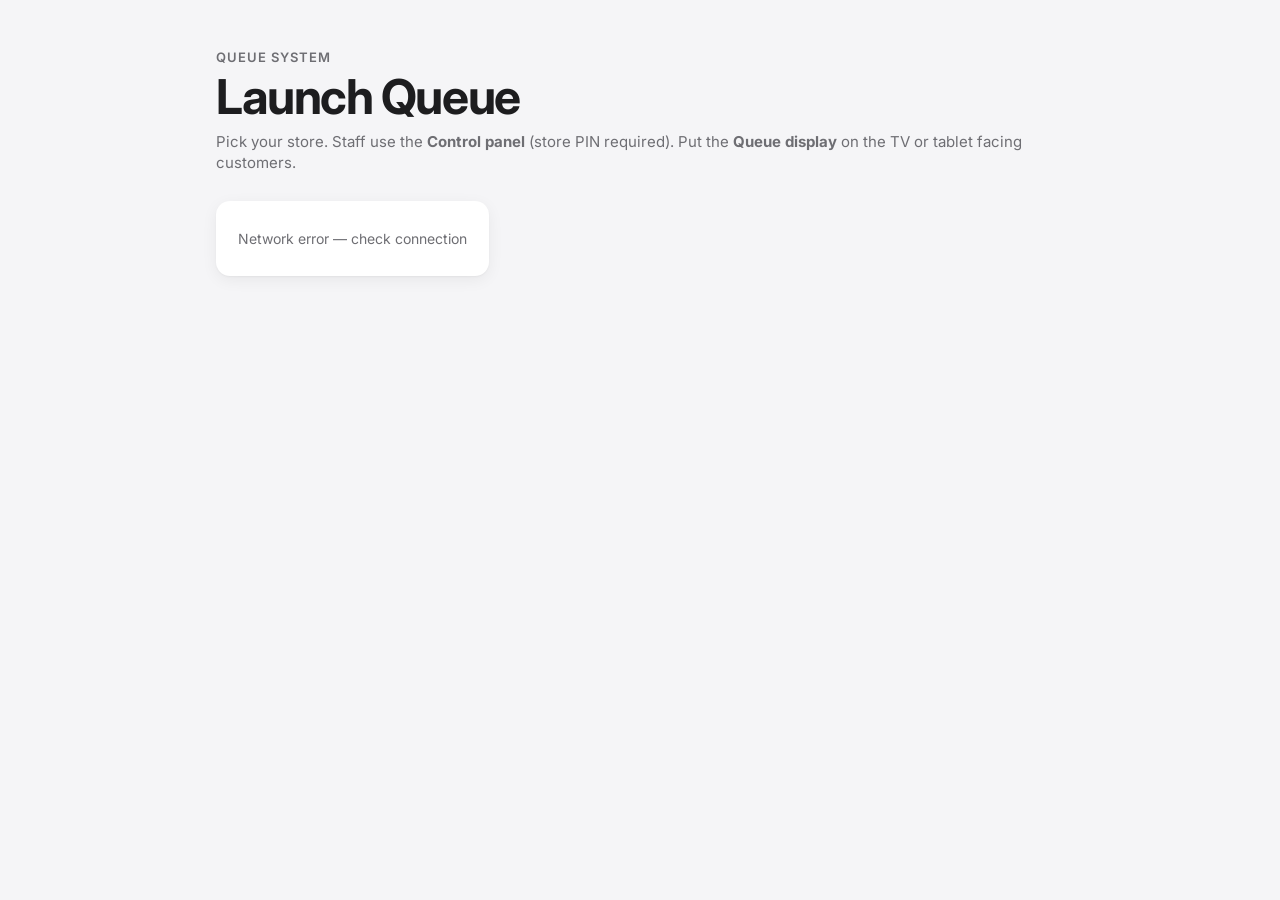
<file: index.html>
<!DOCTYPE html>
<html lang="en">
<head>
<meta charset="utf-8">
<meta name="viewport" content="width=device-width, initial-scale=1, viewport-fit=cover">
<meta name="apple-mobile-web-app-capable" content="yes">
<meta name="mobile-web-app-capable" content="yes">
<meta name="apple-mobile-web-app-status-bar-style" content="black-translucent">
<meta name="theme-color" content="#f5f5f7">
<meta name="robots" content="noindex">
<title>Launch Queue</title>
<link rel="icon" href="data:image/svg+xml,%3Csvg xmlns=%22http://www.w3.org/2000/svg%22 viewBox=%220 0 64 64%22%3E%3Crect width=%2264%22 height=%2264%22 rx=%2214%22 fill=%22%230071e3%22/%3E%3Ctext x=%2232%22 y=%2243%22 font-family=%22Arial%22 font-size=%2230%22 font-weight=%22700%22 fill=%22white%22 text-anchor=%22middle%22%3EQ%3C/text%3E%3C/svg%3E">
<link rel="preconnect" href="https://fonts.googleapis.com"><link rel="preconnect" href="https://fonts.gstatic.com" crossorigin>
<link href="https://fonts.googleapis.com/css2?family=Inter:wght@400;500;600;700;800&display=swap" rel="stylesheet">
<link rel="stylesheet" href="assets/styles.css">
</head>
<body class="view-landing">
<script>window.Q_ENV = { target: 'pages', view: 'landing', store: (new URLSearchParams(location.search).get('store') || '').toUpperCase().replace(/[^A-Z0-9 _-]/g, '') };</script>
<main class="landing">
  <div class="eyebrow">Queue system</div>
  <h1 id="ev-title">Launch Queue</h1>
  <p class="lead">Pick your store. Staff use the <b>Control panel</b> (store PIN required). Put the <b>Queue display</b> on the TV or tablet facing customers.</p>
  <div id="stores" class="store-grid">
    <div class="card center-fill" style="min-height:140px"><div class="spinner"></div></div>
  </div>
</main>

<script src="config.js"></script>
<script src="assets/core.js"></script>
<script src="assets/landing.js"></script>
</body>
</html>
</file>
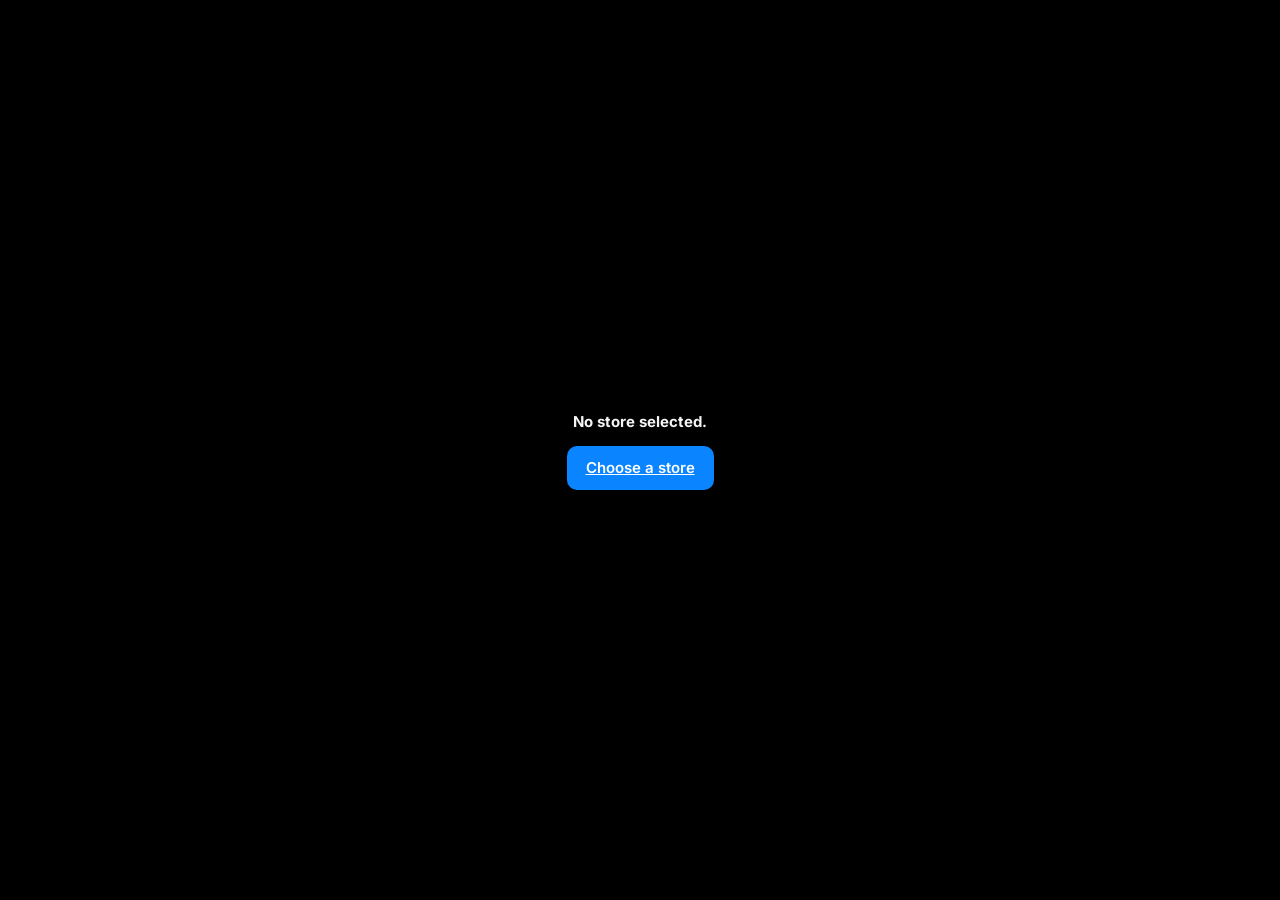
<file: display.html>
<!DOCTYPE html>
<html lang="en" data-theme="dark">
<head>
<meta charset="utf-8">
<meta name="viewport" content="width=device-width, initial-scale=1, viewport-fit=cover">
<meta name="apple-mobile-web-app-capable" content="yes">
<meta name="mobile-web-app-capable" content="yes">
<meta name="apple-mobile-web-app-status-bar-style" content="black-translucent">
<meta name="theme-color" content="#000000">
<meta name="robots" content="noindex">
<title>Queue Display</title>
<link rel="icon" href="data:image/svg+xml,%3Csvg xmlns=%22http://www.w3.org/2000/svg%22 viewBox=%220 0 64 64%22%3E%3Crect width=%2264%22 height=%2264%22 rx=%2214%22 fill=%22%230071e3%22/%3E%3Ctext x=%2232%22 y=%2243%22 font-family=%22Arial%22 font-size=%2230%22 font-weight=%22700%22 fill=%22white%22 text-anchor=%22middle%22%3EQ%3C/text%3E%3C/svg%3E">
<link rel="preconnect" href="https://fonts.googleapis.com"><link rel="preconnect" href="https://fonts.gstatic.com" crossorigin>
<link href="https://fonts.googleapis.com/css2?family=Inter:wght@400;500;600;700;800&display=swap" rel="stylesheet">
<link rel="stylesheet" href="assets/styles.css">
</head>
<body class="view-display">
<script>window.Q_ENV = { target: 'pages', view: 'display', store: (new URLSearchParams(location.search).get('store') || '').toUpperCase().replace(/[^A-Z0-9 _-]/g, '') };</script>
<div class="d-bgimg" id="d-bgimg"></div>
<div class="display" id="display">
  <header class="d-head">
    <div>
      <div class="ev" id="d-ev">Launch</div>
      <div class="st" id="d-store">STORE</div>
    </div>
    <div class="clock num" id="d-clock">--:--</div>
  </header>

  <section class="d-body">
    <div class="d-serving">
      <div class="d-label">Now serving</div>
      <div class="d-grid" id="d-grid"></div>
    </div>
    <aside class="d-side">
      <div class="d-box">
        <div class="d-label">Next in line</div>
        <div class="d-next num" id="d-next"><div class="d-empty">—</div></div>
      </div>
      <div class="d-box grow">
        <div class="d-label">Missed numbers</div>
        <div class="d-missed num" id="d-missed"></div>
        <div class="d-missed-note" id="d-missed-note">If your number is listed here, please approach any counter.</div>
      </div>
    </aside>
  </section>

  <footer class="d-foot">
    <div>Please have your wristband and a valid ID ready.</div>
    <div class="stats-inline"><span class="d-conn"><span class="dot" id="d-dot"></span><span id="d-conn-t">Live</span></span>
      &nbsp;·&nbsp; Waiting<b class="num" id="d-waiting">0</b> · Served<b class="num" id="d-served">0</b></div>
  </footer>

  <div class="d-tools">
    <button type="button" id="t-sound">Sound: on</button>
    <button type="button" id="t-voice">Voice: on</button>
    <button type="button" id="t-full">Fullscreen</button>
  </div>
</div>

<div class="sound-gate" id="gate">
  <b>Tap to start the queue display</b>
  <span>This enables the chime and voice announcements. Then put the screen in fullscreen.</span>
</div>
<div class="callout hidden" id="callout"><div class="inner"><div class="l1">Now serving</div><div class="l2 num" id="co-num">000</div><div class="l3" id="co-ctr">Counter 1</div></div></div>

<script src="config.js"></script>
<script src="assets/core.js"></script>
<script src="assets/display.js"></script>
</body>
</html>
</file>
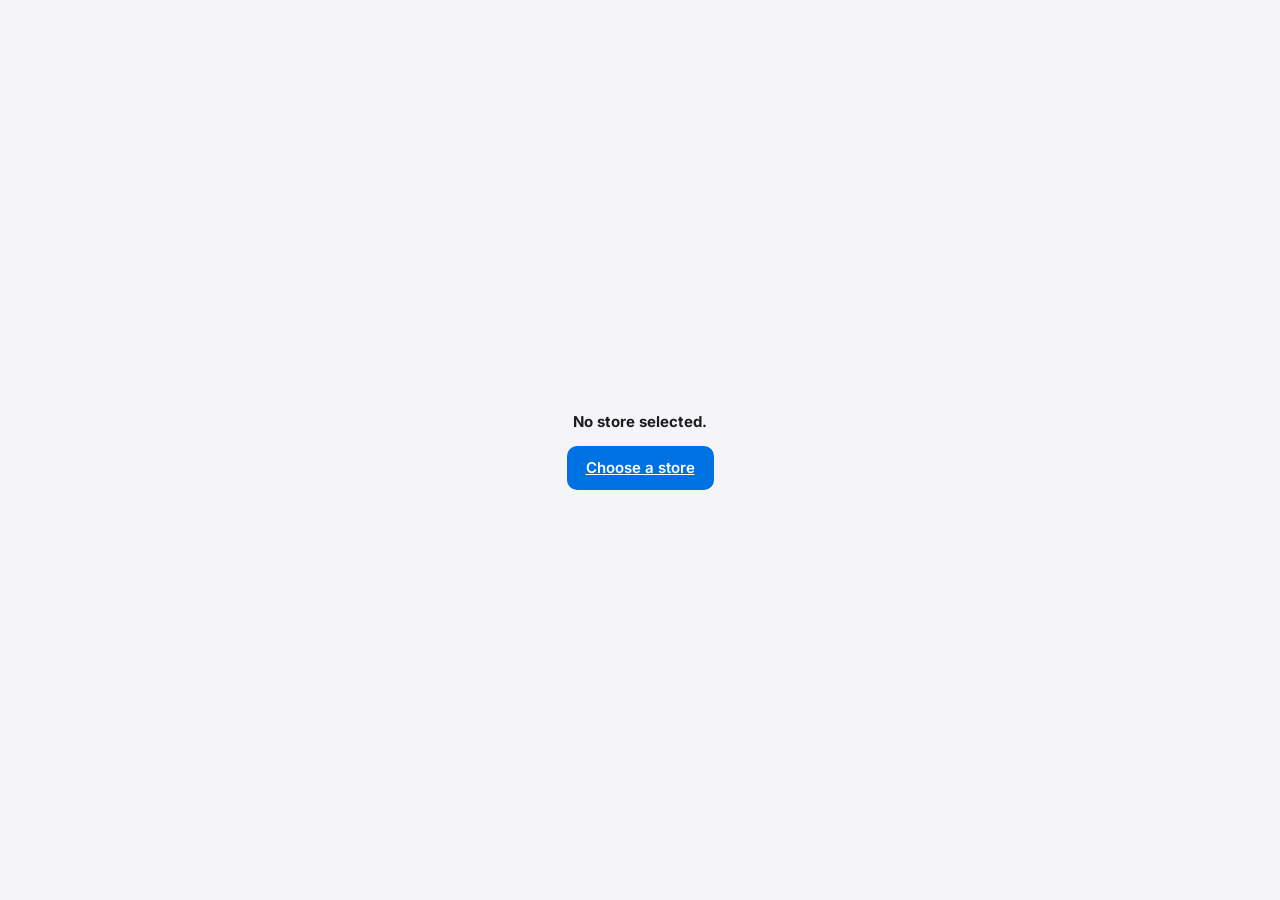
<file: panel.html>
<!DOCTYPE html>
<html lang="en">
<head>
<meta charset="utf-8">
<meta name="viewport" content="width=device-width, initial-scale=1, viewport-fit=cover">
<meta name="apple-mobile-web-app-capable" content="yes">
<meta name="mobile-web-app-capable" content="yes">
<meta name="apple-mobile-web-app-status-bar-style" content="black-translucent">
<meta name="theme-color" content="#f5f5f7">
<meta name="robots" content="noindex">
<title>Queue Control</title>
<link rel="icon" href="data:image/svg+xml,%3Csvg xmlns=%22http://www.w3.org/2000/svg%22 viewBox=%220 0 64 64%22%3E%3Crect width=%2264%22 height=%2264%22 rx=%2214%22 fill=%22%230071e3%22/%3E%3Ctext x=%2232%22 y=%2243%22 font-family=%22Arial%22 font-size=%2230%22 font-weight=%22700%22 fill=%22white%22 text-anchor=%22middle%22%3EQ%3C/text%3E%3C/svg%3E">
<link rel="preconnect" href="https://fonts.googleapis.com"><link rel="preconnect" href="https://fonts.gstatic.com" crossorigin>
<link href="https://fonts.googleapis.com/css2?family=Inter:wght@400;500;600;700;800&display=swap" rel="stylesheet">
<link rel="stylesheet" href="assets/styles.css">
</head>
<body class="view-panel">
<script>window.Q_ENV = { target: 'pages', view: 'panel', store: (new URLSearchParams(location.search).get('store') || '').toUpperCase().replace(/[^A-Z0-9 _-]/g, '') };</script>
<div class="panel">
  <!-- Loading -->
  <section id="s-loading" class="center-fill"><div class="spinner"></div><div class="muted">Loading…</div></section>

  <!-- Login -->
  <section id="s-login" class="hidden">
    <div class="login-card">
      <div class="muted small" id="login-ev">Queue control</div>
      <h1 id="login-store">Store</h1>
      <div class="muted">Enter the store PIN to manage this queue.</div>
      <form id="login-form" autocomplete="off">
        <input id="pin" class="input pin-input num" type="password" inputmode="numeric" pattern="[0-9]*" maxlength="12" placeholder="••••••" aria-label="Store PIN" required>
        <button id="login-btn" class="btn btn-primary btn-xl" type="submit">Unlock</button>
      </form>
      <p style="margin-top:18px"><a id="back-link" class="muted small" target="_top" href="#">← All stores</a></p>
    </div>
  </section>

  <!-- Counter picker -->
  <section id="s-counter" class="hidden">
    <div class="login-card" style="max-width:520px">
      <h1>Which counter are you?</h1>
      <div class="muted">Numbers you call will be shown on the display under this counter.</div>
      <div id="counter-pick" class="counter-pick"></div>
      <button id="pick-manage" class="btn btn-ghost btn-block" type="button" style="margin-top:16px">Add or rename counters</button>
    </div>
  </section>

  <!-- Main -->
  <section id="s-main" class="hidden">
    <header class="topbar">
      <div class="title"><b id="t-store">Store</b><span><span id="conn" class="dot"></span> <span id="t-sub">Live</span></span></div>
      <button id="btn-counter" class="chip-btn" type="button">Counter 1</button>
      <button id="btn-lock" class="chip-btn" type="button" title="Sign out">Lock</button>
    </header>

    <div class="card hero">
      <div class="label" id="hero-label">Now serving</div>
      <div class="big num empty" id="hero-num">—</div>
      <div class="who" id="hero-who"></div>
      <div class="meta" id="hero-meta">Tap “Call next” to start.</div>
    </div>

    <div class="actions-main">
      <button id="btn-next" class="btn btn-primary btn-xl" type="button">Call next</button>
      <div class="actions-row">
        <button id="btn-recall" class="btn" type="button">Recall</button>
        <button id="btn-noshow" class="btn btn-warn" type="button">No-show</button>
        <button id="btn-done" class="btn btn-ok" type="button">Done</button>
      </div>
    </div>

    <form id="manual" class="manual" autocomplete="off">
      <input id="manual-wb" class="input num" type="text" inputmode="numeric" pattern="[0-9]*" maxlength="5" placeholder="Call a specific wristband #" aria-label="Wristband number">
      <button class="btn btn-ghost" type="submit">Call</button>
    </form>

    <div class="stats">
      <div class="stat"><b class="num" id="st-waiting">0</b><span>Waiting</span></div>
      <div class="stat"><b class="num" id="st-serving">0</b><span>Serving</span></div>
      <div class="stat"><b class="num" id="st-served">0</b><span>Served</span></div>
      <div class="stat"><b class="num" id="st-noshow">0</b><span>Missed</span></div>
    </div>

    <div id="counters-strip" class="counters-strip"></div>

    <button id="open-counters" class="style-link" type="button">
      <div><b>Manage counters</b><span id="ct-summary">Add, remove or rename this store’s counters</span></div>
      <b class="ct-badge num" id="ct-badge">4</b>
    </button>
    <button id="open-style" class="style-link" type="button">
      <div><b>Display style</b><span>Colors &amp; background image for all queue displays</span></div>
      <div class="sw" id="style-sw"></div>
    </button>

    <div class="tabs" role="tablist">
      <button data-tab="waiting" class="on" type="button">Up next<span class="cnt" id="c-waiting"></span></button>
      <button data-tab="missed" type="button">Missed<span class="cnt" id="c-missed"></span></button>
      <button data-tab="served" type="button">Served<span class="cnt" id="c-served"></span></button>
      <button data-tab="review" type="button">Review<span class="cnt" id="c-review"></span></button>
    </div>
    <div id="list" class="list"></div>
  </section>

  <!-- Counter manager (per store) -->
  <section id="s-counters" class="hidden">
    <header class="topbar">
      <button id="ct-back" class="chip-btn" type="button">‹ Back</button>
      <div class="title" style="text-align:center"><b>Manage counters</b><span id="ct-store">Store</span></div>
      <button id="ct-save" class="btn btn-primary btn-sm" type="button">Save</button>
    </header>

    <div class="card ct-step">
      <div class="lbl"><b>Number of counters</b><span>1 to <span id="ct-max">12</span> per store</span></div>
      <div class="stepper">
        <button id="ct-minus" type="button" aria-label="Remove a counter">−</button>
        <b id="ct-count" class="num">4</b>
        <button id="ct-plus" type="button" aria-label="Add a counter">+</button>
      </div>
    </div>

    <h4 class="th-h">Counter names <span class="muted" style="text-transform:none;letter-spacing:0">(optional)</span></h4>
    <div class="card th-list" id="ct-list"></div>
    <div class="th-sub">Names appear on the queue display and in voice announcements (e.g. “Express”, “Pickup”). Leave blank to use “Counter N”. Removing always takes the highest-numbered counter; a counter that is serving someone can’t be removed until it’s marked Done or No-show.</div>

    <div class="th-actions">
      <button id="ct-save2" class="btn btn-primary" type="button">Save counters</button>
    </div>
  </section>

  <!-- Display style editor (global theme for every store's display) -->
  <section id="s-theme" class="hidden">
    <header class="topbar">
      <button id="th-back" class="chip-btn" type="button">‹ Back</button>
      <div class="title" style="text-align:center"><b>Display style</b><span>Applies to all store displays</span></div>
      <button id="th-save" class="btn btn-primary btn-sm" type="button">Save</button>
    </header>

    <div class="pv" id="pv">
      <div class="pv-img" id="pv-img"></div>
      <div class="pv-in">
        <div class="pv-head"><div><div class="pv-ev" id="pv-ev">LAUNCH</div><div class="pv-st" id="pv-st">STORE</div></div><div class="pv-clock">11:30 AM</div></div>
        <div class="pv-body">
          <div class="pv-grid">
            <div class="pv-tile hot"><span>COUNTER 1</span><b class="num">012</b></div>
            <div class="pv-tile"><span>COUNTER 2</span><b class="num">011</b></div>
            <div class="pv-tile"><span>COUNTER 3</span><b class="num">010</b></div>
            <div class="pv-tile"><span>COUNTER 4</span><b class="idle">—</b></div>
          </div>
          <div class="pv-side">
            <div class="pv-box"><span>NEXT IN LINE</span><div class="pv-next num"><i class="first">013</i><i>014</i><i>015</i><i>016</i></div></div>
            <div class="pv-box"><span>MISSED NUMBERS</span><div class="num"><em>004</em><em>007</em></div></div>
          </div>
        </div>
      </div>
    </div>
    <div class="th-sub">Live preview. Displays update within a few seconds after you save.</div>
    <div id="th-warn" class="th-warn hidden"></div>

    <h4 class="th-h">Presets</h4>
    <div class="presets" id="presets"></div>

    <h4 class="th-h">Colors</h4>
    <div class="card th-list" id="th-colors"></div>

    <h4 class="th-h">Background image</h4>
    <div class="card th-list">
      <div class="th-img">
        <div class="th-thumb" id="th-thumb">None</div>
        <div>
          <div class="btns">
            <label class="btn btn-ghost btn-sm file-btn">Upload image<input id="th-file" type="file" accept="image/jpeg,image/png,image/webp,image/*"></label>
            <button id="th-img-remove" class="btn btn-ghost btn-sm" type="button">Remove</button>
          </div>
          <div class="small muted">Landscape 16:9 works best. Auto-resized to 1920 px.</div>
        </div>
      </div>
      <div class="th-row"><div class="lbl"><b>Image darkness</b><span>Keeps numbers readable over the photo</span></div><input type="range" id="th-dim" min="0" max="90" step="5"><div class="val" id="th-dim-v"></div></div>
      <div class="th-row"><div class="lbl"><b>Card opacity</b><span>Lower lets more of the image show</span></div><input type="range" id="th-alpha" min="30" max="100" step="5"><div class="val" id="th-alpha-v"></div></div>
    </div>

    <div class="th-actions">
      <button id="th-reset" class="btn btn-ghost" type="button">Reset to default</button>
      <button id="th-save2" class="btn btn-primary" type="button">Save for all displays</button>
    </div>
  </section>
</div>

<script src="config.js"></script>
<script src="assets/core.js"></script>
<script src="assets/panel.js"></script>
</body>
</html>
</file>
<file: assets/styles.css>
:root {
  --bg: #f5f5f7;
  --surface: #ffffff;
  --surface-2: #f0f0f3;
  --border: #e3e3e8;
  --text: #1d1d1f;
  --text-2: #6e6e73;
  --text-3: #a1a1a6;
  --accent: #0071e3;
  --accent-press: #005bb8;
  --accent-soft: #e8f1fd;
  --ok: #1f9d55;
  --ok-soft: #e6f6ec;
  --warn: #c93400;
  --warn-soft: #fff1e6;
  --danger: #d70015;
  --danger-soft: #fdeaea;
  --radius: 14px;
  --radius-sm: 10px;
  --shadow: 0 1px 2px rgba(0,0,0,.04), 0 4px 16px rgba(0,0,0,.06);
  --font: 'Inter', -apple-system, BlinkMacSystemFont, 'SF Pro Text', 'Segoe UI', Roboto, Arial, sans-serif;
  color-scheme: light;
}
@media (prefers-color-scheme: dark) {
  :root:not([data-theme="light"]) {
    --bg: #000000; --surface: #1c1c1e; --surface-2: #2c2c2e; --border: #38383a;
    --text: #f5f5f7; --text-2: #a1a1a6; --text-3: #6e6e73;
    --accent: #0a84ff; --accent-press: #0060df; --accent-soft: #0a2a4d;
    --ok: #30d158; --ok-soft: #0f2e1a; --warn: #ff9f0a; --warn-soft: #3a2500;
    --danger: #ff453a; --danger-soft: #3b0f0d;
    --shadow: 0 1px 2px rgba(0,0,0,.4);
    color-scheme: dark;
  }
}
:root[data-theme="dark"] {
  --bg: #000000; --surface: #1c1c1e; --surface-2: #2c2c2e; --border: #38383a;
  --text: #f5f5f7; --text-2: #a1a1a6; --text-3: #6e6e73;
  --accent: #0a84ff; --accent-press: #0060df; --accent-soft: #0a2a4d;
  --ok: #30d158; --ok-soft: #0f2e1a; --warn: #ff9f0a; --warn-soft: #3a2500;
  --danger: #ff453a; --danger-soft: #3b0f0d;
  --shadow: 0 1px 2px rgba(0,0,0,.4);
  color-scheme: dark;
}

*, *::before, *::after { box-sizing: border-box; margin: 0; padding: 0; }
html, body { height: 100%; }
body {
  font-family: var(--font);
  background: var(--bg);
  color: var(--text);
  -webkit-font-smoothing: antialiased;
  -webkit-tap-highlight-color: transparent;
  font-size: 15px;
  line-height: 1.4;
}
button { font: inherit; color: inherit; }
.num { font-variant-numeric: tabular-nums; font-feature-settings: "tnum"; letter-spacing: -0.02em; }
.hidden { display: none !important; }
.muted { color: var(--text-2); }
.small { font-size: 13px; }

/* ---------- Buttons ---------- */
.btn {
  display: inline-flex; align-items: center; justify-content: center; gap: 8px;
  min-height: 44px; padding: 0 18px; border-radius: var(--radius-sm);
  border: 1px solid transparent; background: var(--surface-2); color: var(--text);
  font-weight: 600; font-size: 15px; cursor: pointer; user-select: none;
  transition: transform .06s, background .15s, opacity .15s;
}
.btn:active { transform: scale(.98); }
.btn:focus-visible { outline: 3px solid var(--accent); outline-offset: 2px; }
.btn[disabled] { opacity: .45; cursor: not-allowed; transform: none; }
.btn-primary { background: var(--accent); color: #fff; }
.btn-primary:active { background: var(--accent-press); }
.btn-ok { background: var(--ok-soft); color: var(--ok); }
.btn-warn { background: var(--warn-soft); color: var(--warn); }
.btn-ghost { background: transparent; border-color: var(--border); }
.btn-sm { min-height: 34px; padding: 0 12px; font-size: 13px; border-radius: 8px; }
.btn-xl { min-height: 64px; font-size: 20px; border-radius: var(--radius); width: 100%; }
.btn-block { width: 100%; }

.input {
  width: 100%; min-height: 48px; padding: 0 14px; border-radius: var(--radius-sm);
  border: 1px solid var(--border); background: var(--surface); color: var(--text);
  font: inherit; font-size: 17px;
}
.input:focus { outline: none; border-color: var(--accent); box-shadow: 0 0 0 3px var(--accent-soft); }

.card { background: var(--surface); border-radius: var(--radius); box-shadow: var(--shadow); padding: 16px; }

/* ---------- Toast / modal ---------- */
.toast-wrap { position: fixed; left: 0; right: 0; bottom: calc(16px + env(safe-area-inset-bottom)); display: flex; flex-direction: column; align-items: center; gap: 8px; pointer-events: none; z-index: 100; padding: 0 16px; }
.toast { background: #1d1d1f; color: #fff; padding: 12px 16px; border-radius: 12px; font-size: 14px; font-weight: 500; box-shadow: 0 8px 24px rgba(0,0,0,.25); max-width: 480px; animation: toastIn .2s ease-out; }
.toast.err { background: var(--danger); }
.toast.ok { background: #1f9d55; }
@keyframes toastIn { from { opacity: 0; transform: translateY(8px); } }

.modal-back { position: fixed; inset: 0; background: rgba(0,0,0,.45); display: flex; align-items: center; justify-content: center; z-index: 90; padding: 16px; }
.modal { background: var(--surface); border-radius: 18px; padding: 22px; width: 100%; max-width: 360px; box-shadow: 0 20px 60px rgba(0,0,0,.3); }
.modal h3 { font-size: 18px; margin-bottom: 8px; }
.modal p { color: var(--text-2); margin-bottom: 18px; }
.modal .row { display: flex; gap: 10px; }
.modal .row .btn { flex: 1; }

.spinner { width: 22px; height: 22px; border: 2.5px solid var(--border); border-top-color: var(--accent); border-radius: 50%; animation: spin .7s linear infinite; }
@keyframes spin { to { transform: rotate(360deg); } }
.center-fill { min-height: 100vh; display: flex; align-items: center; justify-content: center; flex-direction: column; gap: 14px; padding: 24px; text-align: center; }

/* ================= LANDING ================= */
.landing { max-width: 880px; margin: 0 auto; padding: 48px 16px 64px; }
.landing .eyebrow { font-size: 13px; font-weight: 600; letter-spacing: .08em; text-transform: uppercase; color: var(--text-2); }
.landing h1 { font-size: clamp(30px, 6vw, 48px); letter-spacing: -0.03em; line-height: 1.05; margin: 6px 0 8px; }
.landing .lead { color: var(--text-2); margin-bottom: 28px; }
.store-grid { display: grid; grid-template-columns: repeat(auto-fill, minmax(240px, 1fr)); gap: 14px; }
.store-card { display: flex; flex-direction: column; gap: 14px; }
.store-card h2 { font-size: 22px; letter-spacing: -0.02em; }
.store-card .actions { display: flex; gap: 8px; }
.store-card .actions a { flex: 1; text-decoration: none; }

/* ================= PANEL ================= */
.panel { max-width: 640px; margin: 0 auto; padding: 0 16px calc(32px + env(safe-area-inset-bottom)); }
.topbar { position: sticky; top: 0; z-index: 20; display: flex; align-items: center; gap: 10px; padding: calc(10px + env(safe-area-inset-top)) 0 10px; background: color-mix(in srgb, var(--bg) 88%, transparent); backdrop-filter: saturate(180%) blur(16px); -webkit-backdrop-filter: saturate(180%) blur(16px); }
.topbar .title { flex: 1; min-width: 0; }
.topbar .title b { display: block; font-size: 17px; letter-spacing: -0.01em; }
.topbar .title span { font-size: 12px; color: var(--text-2); }
.chip-btn { display: inline-flex; align-items: center; gap: 6px; padding: 7px 12px; border-radius: 999px; background: var(--surface); border: 1px solid var(--border); font-weight: 600; font-size: 14px; cursor: pointer; }
.dot { width: 8px; height: 8px; border-radius: 50%; background: var(--ok); display: inline-block; }
.dot.off { background: var(--danger); }

.login-card { max-width: 380px; margin: 12vh auto 0; text-align: center; }
.login-card h1 { font-size: 26px; letter-spacing: -0.02em; margin-bottom: 4px; }
.login-card form { display: flex; flex-direction: column; gap: 12px; margin-top: 22px; }
.pin-input { text-align: center; font-size: 28px; letter-spacing: .35em; font-weight: 600; min-height: 60px; }

.counter-pick { display: grid; grid-template-columns: repeat(auto-fill, minmax(130px, 1fr)); gap: 10px; margin-top: 18px; }
.counter-pick button { background: var(--surface); border: 2px solid var(--border); border-radius: var(--radius); padding: 18px 10px; cursor: pointer; text-align: center; }
.counter-pick button b { display: block; font-size: 22px; }
.counter-pick button span { font-size: 13px; color: var(--text-2); }
.counter-pick button.busy span { color: var(--warn); }

.hero { text-align: center; padding: 22px 16px 18px; margin-top: 6px; }
.hero .label { font-size: 12px; font-weight: 600; letter-spacing: .08em; text-transform: uppercase; color: var(--text-2); }
.hero .big { font-size: clamp(84px, 28vw, 132px); font-weight: 800; line-height: 1; margin: 8px 0 6px; letter-spacing: -0.04em; }
.hero .big.empty { color: var(--text-3); }
.hero .who { font-size: 17px; font-weight: 600; min-height: 24px; }
.hero .meta { font-size: 13px; color: var(--text-2); min-height: 18px; margin-top: 2px; }
.hero .badge { display: inline-block; font-size: 11px; font-weight: 700; padding: 2px 8px; border-radius: 999px; background: var(--warn-soft); color: var(--warn); margin-left: 6px; vertical-align: 2px; }

.actions-main { display: flex; flex-direction: column; gap: 10px; margin-top: 14px; }
.actions-row { display: grid; grid-template-columns: repeat(3, 1fr); gap: 10px; }
.actions-row .btn { min-height: 52px; padding: 0 8px; }

.manual { display: flex; gap: 10px; margin-top: 14px; }
.manual .input { flex: 1; }

.stats { display: grid; grid-template-columns: repeat(4, 1fr); gap: 8px; margin-top: 16px; }
.stat { background: var(--surface); border-radius: 12px; padding: 10px 6px; text-align: center; box-shadow: var(--shadow); }
.stat b { display: block; font-size: 22px; font-weight: 700; }
.stat span { font-size: 11px; color: var(--text-2); font-weight: 600; text-transform: uppercase; letter-spacing: .04em; }

.counters-strip { display: flex; gap: 8px; overflow-x: auto; margin-top: 16px; padding-bottom: 4px; scrollbar-width: none; }
.counters-strip::-webkit-scrollbar { display: none; }
.cstrip { flex: 0 0 auto; min-width: 84px; background: var(--surface); border-radius: 12px; padding: 8px 10px; box-shadow: var(--shadow); border: 2px solid transparent; }
.cstrip.me { border-color: var(--accent); }
.cstrip span { font-size: 11px; color: var(--text-2); font-weight: 600; text-transform: uppercase; }
.cstrip b { display: block; font-size: 20px; }

.tabs { display: flex; gap: 4px; background: var(--surface-2); padding: 4px; border-radius: 12px; margin-top: 20px; }
.tabs button { flex: 1; border: 0; background: transparent; padding: 9px 4px; border-radius: 9px; font-weight: 600; font-size: 13px; color: var(--text-2); cursor: pointer; }
.tabs button.on { background: var(--surface); color: var(--text); box-shadow: var(--shadow); }
.tabs .cnt { font-weight: 500; color: var(--text-3); margin-left: 3px; }

.list { margin-top: 10px; background: var(--surface); border-radius: var(--radius); box-shadow: var(--shadow); overflow: hidden; }
.li { display: flex; align-items: center; gap: 12px; padding: 12px 14px; border-bottom: 1px solid var(--border); }
.li:last-child { border-bottom: 0; }
.li .n { font-size: 20px; font-weight: 700; min-width: 54px; }
.li .info { flex: 1; min-width: 0; }
.li .info b { display: block; font-weight: 600; white-space: nowrap; overflow: hidden; text-overflow: ellipsis; }
.li .info span { font-size: 12px; color: var(--text-2); }
.empty-state { padding: 28px 16px; text-align: center; color: var(--text-2); font-size: 14px; }
.tag { display: inline-block; font-size: 10px; font-weight: 700; padding: 2px 6px; border-radius: 6px; background: var(--warn-soft); color: var(--warn); text-transform: uppercase; letter-spacing: .03em; }

/* ================= DISPLAY (TV) — colors come from the global theme (--d-* set by Q.theme.apply) ================= */
body.view-display {
  --d-bg: #000; --d-tile: rgba(20,20,22,.88); --d-tile-solid: #141416; --d-line: #2a2a2e; --d-text: #f5f5f7; --d-dim: #8e8e93; --d-accent: #0a84ff; --d-hot: #ff9f0a;
  --d-idle: #3a3a3c; --d-empty: #48484a; --d-hot-soft: #3a2500; --d-flash: #3a2500; --d-overlay: rgba(0,0,0,.55); --d-callout: rgba(0,0,0,.97);
  background: var(--d-bg); color: var(--d-text); overflow: hidden; color-scheme: dark;
}
.d-bgimg { position: fixed; inset: 0; z-index: 0; background-size: cover; background-position: center; background-repeat: no-repeat; }
.d-bgimg::after { content: ''; position: absolute; inset: 0; background: var(--d-overlay); }
.d-bgimg:not(.on) { display: none; }
.display { position: relative; z-index: 1; height: 100vh; height: 100dvh; display: grid; grid-template-rows: auto 1fr auto; padding: 2.2vmin 2.8vmin; gap: 2vmin; }
.d-head { display: flex; align-items: flex-end; justify-content: space-between; gap: 2vmin; }
.d-head .ev { font-size: 2vmin; font-weight: 600; letter-spacing: .14em; text-transform: uppercase; color: var(--d-dim); }
.d-head .st { font-size: 5vmin; font-weight: 800; letter-spacing: -0.03em; line-height: 1; margin-top: .6vmin; }
.d-head .clock { font-size: 4.2vmin; font-weight: 600; color: var(--d-dim); }
.d-body { display: grid; grid-template-columns: 1fr 30%; gap: 2vmin; min-height: 0; }
.d-serving { display: flex; flex-direction: column; min-height: 0; }
.d-label { font-size: 2.1vmin; font-weight: 700; letter-spacing: .16em; text-transform: uppercase; color: var(--d-dim); margin-bottom: 1.4vmin; }
.d-grid { flex: 1; display: grid; gap: 1.6vmin; min-height: 0; }
.tile { background: var(--d-tile); border-radius: 2.2vmin; display: flex; flex-direction: column; align-items: center; justify-content: center; position: relative; overflow: hidden; border: .3vmin solid transparent; min-height: 0; }
.tile .cn { font-size: 2.4vmin; font-weight: 700; letter-spacing: .12em; text-transform: uppercase; color: var(--d-dim); }
.tile .wb { font-weight: 800; line-height: .95; letter-spacing: -0.04em; color: var(--d-text); }
.tile .wb.idle { color: var(--d-idle); font-size: 9vmin !important; }
.tile.flash { animation: flash 1.2s ease-in-out 4; border-color: var(--d-hot); }
.tile.flash .wb { color: var(--d-hot); }
@keyframes flash { 0%, 100% { background: var(--d-tile); } 50% { background: var(--d-flash); } }
.d-side { display: flex; flex-direction: column; gap: 2vmin; min-height: 0; }
.d-box { background: var(--d-tile); border-radius: 2.2vmin; padding: 2vmin; min-height: 0; overflow: hidden; }
.d-box.grow { flex: 1; }
.d-next { display: grid; grid-template-columns: 1fr 1fr; gap: 1vmin 2vmin; }
.d-next div { font-size: 5vmin; font-weight: 700; color: var(--d-text); }
.d-next div:first-child { color: var(--d-accent); }
.d-missed { display: flex; flex-wrap: wrap; gap: 1vmin; }
.d-missed span { font-size: 3vmin; font-weight: 700; padding: .5vmin 1.4vmin; border-radius: 1vmin; background: var(--d-hot-soft); color: var(--d-hot); }
.d-missed-note { font-size: 1.8vmin; color: var(--d-dim); margin-top: 1.2vmin; }
.d-empty { font-size: 2.4vmin; color: var(--d-empty); }
.d-foot { display: flex; justify-content: space-between; align-items: center; font-size: 2.1vmin; color: var(--d-dim); }
.d-foot .stats-inline b { color: var(--d-text); margin: 0 .4vmin; }
.d-conn { display: inline-flex; align-items: center; gap: .8vmin; }
.d-conn .dot { width: 1.1vmin; height: 1.1vmin; }
.d-tools { position: fixed; right: 1.2vmin; top: 1.2vmin; display: flex; gap: 1vmin; opacity: 0; transition: opacity .3s; }
.display:hover .d-tools, .d-tools:focus-within { opacity: 1; }
.d-tools button { background: var(--d-tile-solid); border: 1px solid var(--d-line); color: var(--d-text); border-radius: 1vmin; padding: .8vmin 1.4vmin; font-size: 1.6vmin; cursor: pointer; }
.sound-gate { position: fixed; inset: 0; background: rgba(0,0,0,.82); display: flex; flex-direction: column; align-items: center; justify-content: center; gap: 2vmin; z-index: 50; cursor: pointer; text-align: center; padding: 4vmin; }
.sound-gate b { font-size: 4vmin; }
.sound-gate span { font-size: 2.2vmin; color: var(--d-dim); }
.callout { position: fixed; inset: 0; display: flex; align-items: center; justify-content: center; background: var(--d-callout); z-index: 40; pointer-events: none; animation: callIn .25s ease-out; }
.callout .inner { text-align: center; }
.callout .l1 { font-size: 3.4vmin; font-weight: 700; letter-spacing: .16em; text-transform: uppercase; color: var(--d-dim); }
.callout .l2 { font-size: 34vmin; font-weight: 800; line-height: .9; color: var(--d-hot); letter-spacing: -0.05em; }
.callout .l3 { font-size: 6vmin; font-weight: 700; }
@keyframes callIn { from { opacity: 0; transform: scale(1.04); } }

@media (orientation: portrait) {
  .d-body { grid-template-columns: 1fr; grid-template-rows: 1fr auto; }
  .d-side { flex-direction: row; }
  .d-side .d-box { flex: 1; }
}

/* ================= PANEL · Display style editor ================= */
.style-link { display: flex; align-items: center; justify-content: space-between; gap: 12px; width: 100%; margin-top: 14px; padding: 14px 16px; border: 0; border-radius: var(--radius); background: var(--surface); box-shadow: var(--shadow); cursor: pointer; text-align: left; }
.style-link b { display: block; font-size: 15px; }
.style-link span { font-size: 12px; color: var(--text-2); }
.style-link .sw { display: flex; gap: 4px; }
.style-link .sw i { width: 14px; height: 14px; border-radius: 50%; border: 1px solid var(--border); }

.pv { position: relative; width: 100%; aspect-ratio: 16 / 9; border-radius: 12px; overflow: hidden; background: var(--d-bg); color: var(--d-text); box-shadow: var(--shadow); margin-top: 8px; font-size: 3.6px; }
.pv-img { position: absolute; inset: 0; background-size: cover; background-position: center; }
.pv-img::after { content: ''; position: absolute; inset: 0; background: var(--d-overlay); }
.pv-img:not(.on) { display: none; }
.pv-in { position: relative; height: 100%; display: grid; grid-template-rows: auto 1fr; gap: 2em; padding: 2.4em 3em; }
.pv-head { display: flex; justify-content: space-between; align-items: flex-end; }
.pv-ev { font-size: 1.7em; font-weight: 600; letter-spacing: .14em; color: var(--d-dim); }
.pv-st { font-size: 4.4em; font-weight: 800; letter-spacing: -0.03em; line-height: 1; }
.pv-clock { font-size: 3.4em; font-weight: 600; color: var(--d-dim); }
.pv-body { display: grid; grid-template-columns: 1fr 30%; gap: 1.6em; min-height: 0; }
.pv-grid { display: grid; grid-template-columns: 1fr 1fr; grid-template-rows: 1fr 1fr; gap: 1.4em; }
.pv-tile, .pv-box { background: var(--d-tile); border-radius: 1.8em; display: flex; flex-direction: column; align-items: center; justify-content: center; border: .3em solid transparent; min-height: 0; }
.pv-tile span, .pv-box > span { font-size: 1.7em; font-weight: 700; letter-spacing: .12em; color: var(--d-dim); }
.pv-tile b { font-size: 11em; font-weight: 800; line-height: .95; letter-spacing: -0.04em; }
.pv-tile b.idle { color: var(--d-idle); font-size: 6em; }
.pv-tile.hot { border-color: var(--d-hot); background: var(--d-flash); }
.pv-tile.hot b { color: var(--d-hot); }
.pv-side { display: grid; grid-template-rows: 1fr 1fr; gap: 1.4em; min-height: 0; }
.pv-box { align-items: flex-start; justify-content: flex-start; padding: 1.6em; gap: 1em; }
.pv-next { display: grid; grid-template-columns: 1fr 1fr; gap: .4em 1.6em; }
.pv-next i { font-style: normal; font-size: 4em; font-weight: 700; }
.pv-next i.first { color: var(--d-accent); }
.pv-box em { font-style: normal; font-size: 2.6em; font-weight: 700; padding: .2em .6em; border-radius: .4em; background: var(--d-hot-soft); color: var(--d-hot); margin-right: .4em; display: inline-block; }

.th-h { font-size: 13px; font-weight: 600; text-transform: uppercase; letter-spacing: .06em; color: var(--text-2); margin: 22px 4px 8px; }
.th-sub { font-size: 12px; color: var(--text-2); margin: 10px 4px 0; }
.th-warn { margin-top: 10px; padding: 10px 12px; border-radius: 10px; background: var(--warn-soft); color: var(--warn); font-size: 13px; font-weight: 500; }
.presets { display: flex; gap: 8px; overflow-x: auto; padding-bottom: 4px; scrollbar-width: none; }
.presets::-webkit-scrollbar { display: none; }
.preset { flex: 0 0 auto; display: flex; flex-direction: column; align-items: center; gap: 6px; padding: 8px; border-radius: 12px; border: 2px solid transparent; background: var(--surface); box-shadow: var(--shadow); cursor: pointer; font-size: 12px; font-weight: 600; }
.preset.on { border-color: var(--accent); }
.preset .chip { width: 64px; height: 38px; border-radius: 8px; position: relative; overflow: hidden; display: flex; align-items: center; justify-content: center; font-weight: 800; font-size: 15px; }
.th-list { padding: 4px 0; }
.th-row { display: flex; align-items: center; gap: 12px; padding: 10px 14px; border-bottom: 1px solid var(--border); }
.th-row:last-child { border-bottom: 0; }
.th-row .lbl { flex: 1; min-width: 0; }
.th-row .lbl b { display: block; font-weight: 600; font-size: 15px; }
.th-row .lbl span { font-size: 12px; color: var(--text-2); }
.th-row .hex { font: 500 13px/1 ui-monospace, SFMono-Regular, Menlo, monospace; color: var(--text-2); width: 64px; text-align: right; text-transform: uppercase; }
.th-row input[type=color] { -webkit-appearance: none; appearance: none; width: 44px; height: 32px; border: 1px solid var(--border); border-radius: 8px; padding: 0; background: none; cursor: pointer; }
.th-row input[type=color]::-webkit-color-swatch-wrapper { padding: 0; }
.th-row input[type=color]::-webkit-color-swatch { border: 0; border-radius: 7px; }
.th-row input[type=color]::-moz-color-swatch { border: 0; border-radius: 7px; }
.th-row input[type=range] { width: 34%; flex: 0 0 auto; accent-color: var(--accent); }
.th-row .val { width: 44px; text-align: right; font-size: 13px; color: var(--text-2); font-variant-numeric: tabular-nums; }
.th-img { display: flex; gap: 14px; align-items: center; padding: 14px; }
.th-thumb { width: 96px; aspect-ratio: 16 / 9; border-radius: 8px; background: var(--surface-2) center / cover no-repeat; flex: 0 0 auto; display: flex; align-items: center; justify-content: center; font-size: 11px; color: var(--text-3); border: 1px solid var(--border); }
.th-img .btns { display: flex; gap: 8px; flex-wrap: wrap; margin-bottom: 6px; }
.th-actions { display: flex; gap: 10px; margin-top: 22px; }
.th-actions .btn { flex: 1; }
.file-btn { position: relative; overflow: hidden; }
.file-btn input { position: absolute; inset: 0; opacity: 0; cursor: pointer; }

/* ================= PANEL · Counter manager ================= */
.ct-badge { min-width: 34px; height: 34px; border-radius: 10px; background: var(--accent-soft); color: var(--accent); display: inline-flex; align-items: center; justify-content: center; font-size: 17px; padding: 0 8px; }
.ct-step { display: flex; align-items: center; justify-content: space-between; gap: 12px; margin-top: 8px; }
.ct-step .lbl b { display: block; font-size: 16px; }
.ct-step .lbl span { font-size: 12px; color: var(--text-2); }
.stepper { display: flex; align-items: center; gap: 4px; background: var(--surface-2); border-radius: 12px; padding: 4px; }
.stepper button { width: 44px; height: 44px; border: 0; border-radius: 9px; background: var(--surface); box-shadow: var(--shadow); font-size: 24px; font-weight: 600; cursor: pointer; color: var(--accent); }
.stepper button[disabled] { color: var(--text-3); box-shadow: none; cursor: not-allowed; }
.stepper b { min-width: 44px; text-align: center; font-size: 22px; }
.ct-no { width: 30px; height: 30px; border-radius: 8px; background: var(--surface-2); display: inline-flex; align-items: center; justify-content: center; font-weight: 700; font-size: 14px; flex: 0 0 auto; }
.ct-name { flex: 1; min-height: 40px; font-size: 15px; }
.ct-state { font-size: 12px; font-weight: 600; color: var(--text-2); min-width: 78px; text-align: right; }
.ct-state.busy { color: var(--warn); }
.ct-state.new { color: var(--ok); }
.th-row.removing { opacity: .45; }
.counter-pick button small { display: block; font-size: 11px; color: var(--text-3); margin-top: 2px; }
</file>
